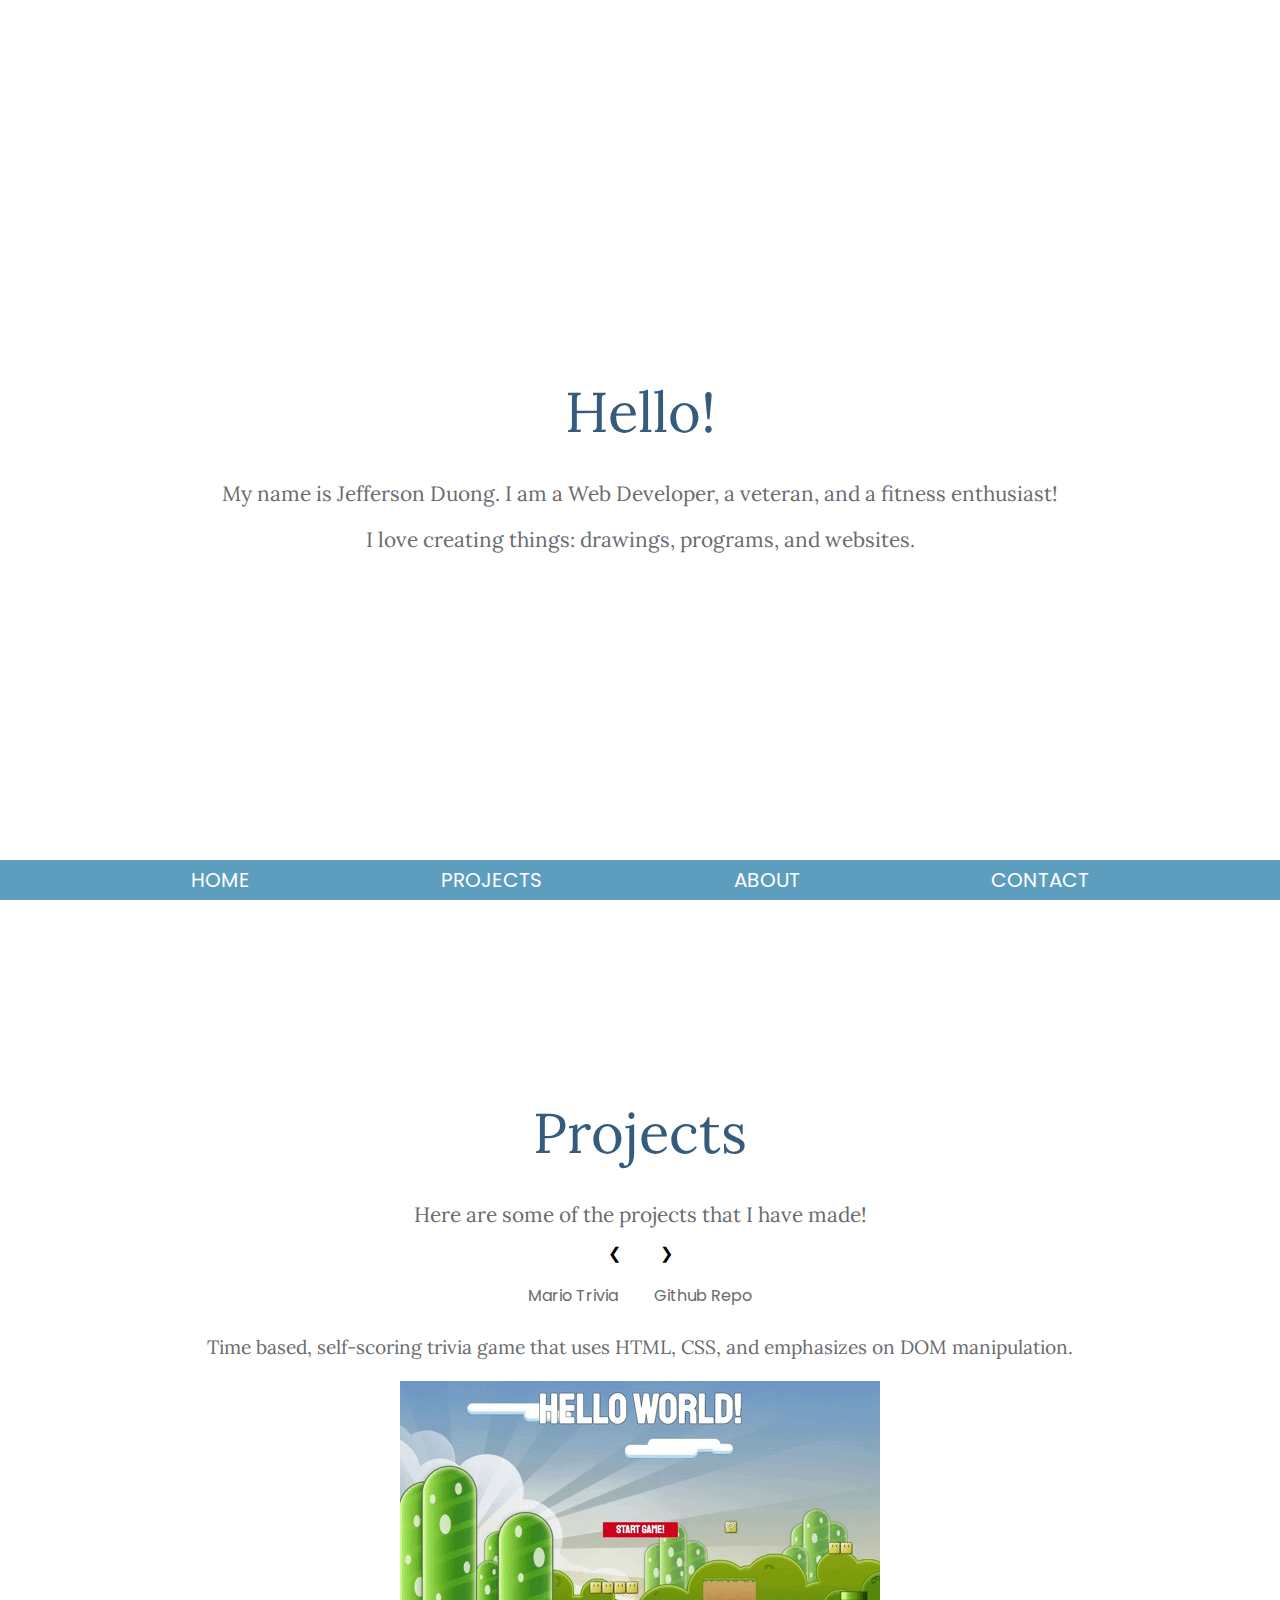
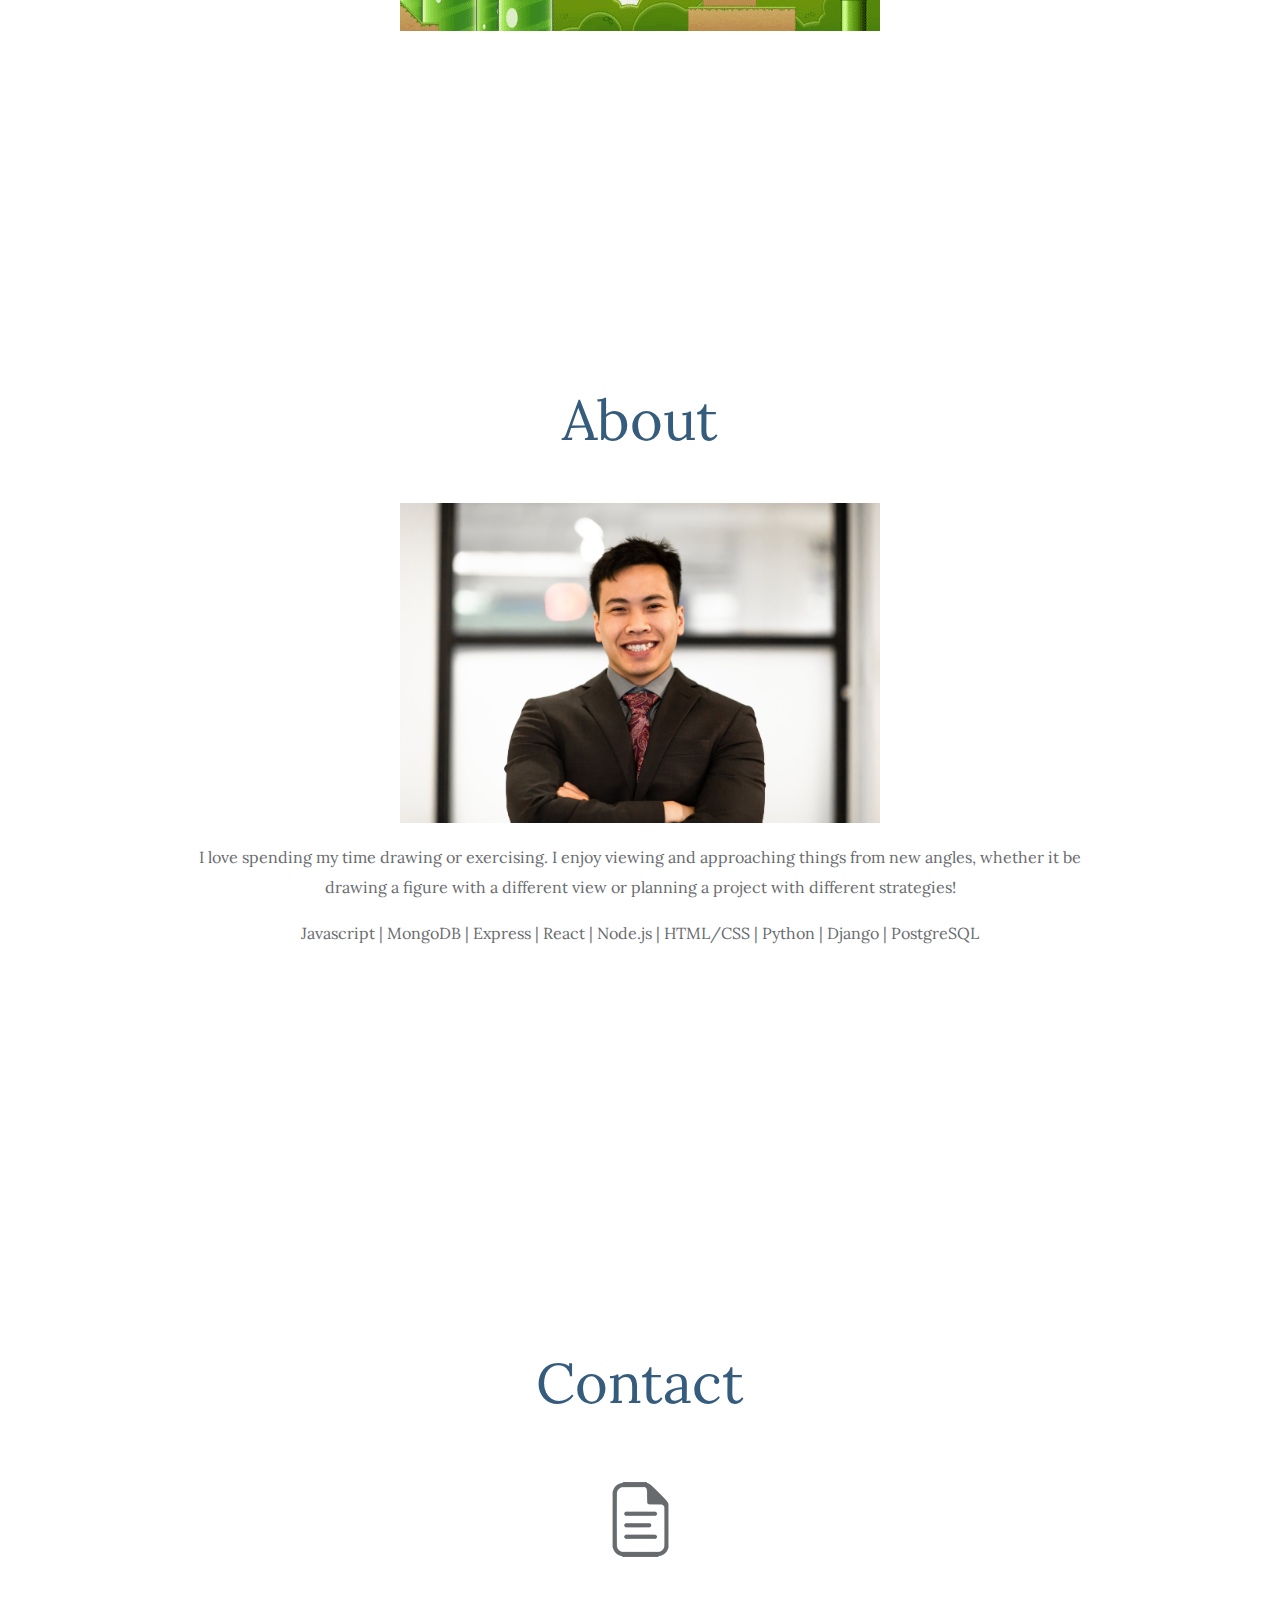
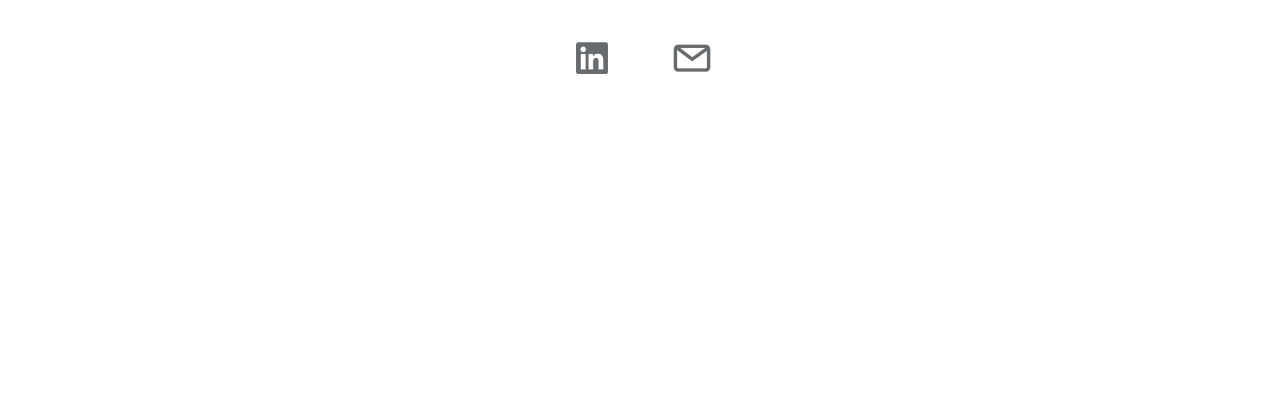
<file: index.html>
<!DOCTYPE html>
<html lang="en">
<head>
  <meta charset="UTF-8">
  <meta name="viewport" content="width=device-width, initial-scale=1.0">
  <meta http-equiv="X-UA-Compatible" content="ie=edge">
  <link href="https://fonts.googleapis.com/css?family=Poppins" rel="stylesheet">
  <link href="https://fonts.googleapis.com/css?family=Nanum+Gothic" rel="stylesheet">
  <link href="https://fonts.googleapis.com/css?family=Lora" rel="stylesheet">
  <link rel="stylesheet" href="https://www.w3schools.com/w3css/4/w3.css">
  <link rel='stylesheet' type='text/css' href='animate.css'>
  <link rel='stylesheet' href='style.css'>
  <title>Jefferson Duong</title>
</head>
<body>
  <div class='container' id='splash'>
    <div class='box'>
      <!-- <div id='triangle-down'></div> -->
      <h2>Hello!</h2>
      <div class='word-box'>
        <p>My name is Jefferson Duong. I am a Web Developer, a veteran, and a fitness enthusiast!</p>
        <br>
        <p> I love creating things: drawings, programs, and websites.</p>
      </div>
    </div>
    <div class='box' id='projects'>
      <h2>Projects</h2>
      <div class='gif-container'>
          <p>Here are some of the projects that I have made!</p>
          <div class='gif-buttons'>
            <button class='animated infinite heartBeat' onclick="plusDivs(-1)">&#10094;</button>
            <button class='animated infinite heartBeat' onclick="plusDivs(+1)">&#10095;</button>
          </div>
          <div class='slides w3-animate-left gif-box' onclick='currentDiv(1)'>
              <div class='gif-links'>
                <a href='https://zukululu.github.io/trivia-game/' target='_blank' class='animated jackInTheBox'>Mario Trivia</a>
                <a href='https://github.com/zukululu/trivia-game' target='_blank' class='animated jackInTheBox'>Github Repo</a>
              </div>
              <p class='projectDesc'>Time based, self-scoring trivia game that uses HTML, CSS, and emphasizes on DOM manipulation.</p>
              <img src='./assets/mario.gif'/>
          </div> 

          <div class='slides w3-animate-left gif-box' onclick='currentDiv(1)'>
              <div class='gif-links'>
                <a href='https://workout-wonder.herokuapp.com/' target='_blank' class='animated jackInTheBox'>Workout Wonder</a>
                <a href='https://github.com/zukululu/workout-wonder' target='_blank' class='animated jackInTheBox'>Github Repo</a>
              </div>
              <p class='projectDesc'>Full stack MEHN( Mongo, Express, Handlebars, Node ) application that also uses Authorization, allowing users to create accounts and create and store workouts.</p>
              <img src='./assets/ww.gif'/>
          </div> 

          <div class='slides w3-animate-left gif-box' onclick='currentDiv(1)'>
              <div class='gif-links'>
                <a href='http://greedy-lettuce.surge.sh/' target='_blank' class='animated jackInTheBox'>Lettuce Meet</a>
                <a href='https://github.com/Sun-Mountain/MERN_EventCalendar_FrontEnd' target='_blank' class='animated jackInTheBox'>Front End Github Repo</a>
                <a href='https://github.com/zukululu/eventCalendar_backEnd' target='_blank' class='animated jackInTheBox'>Back End Github Repo</a>
              </div>
              <p class='projectDesc'>Full stack MERN( Mongo, Express, React, Node ) application that also uses Authorization, allowing users to create accounts and events.</p>
              <img src='./assets/let.gif'/>
          </div> 

          <div class='slides w3-animate-left gif-box' onClick='currentDiv(1)'>
              <div class='gif-links'>
                <a href='http://jeffd-phaser.surge.sh/' target='_blank' class='animatedJackInTheBox'>Phaser 3 Game</a>
                <a href='https://github.com/zukululu/phaser-game' target='_blank' class='animatedJackInTheBox'>Github Repo</a>
              </div>
              <p class='projectDesc'>Short game that utilizes an HTML game engine called Phaser.</p>
              <img src='./assets/phaser.gif'/>
          </div>
      </div>
    </div>
    <div class='box' id='about'>
      <h2>About</h2>
      <div class='word-box'>
        <img src='./assets/pfp.jpeg' />
        <p>
          I love spending my time drawing or exercising. I enjoy viewing and approaching things from new angles, whether it be drawing a figure with a different view or planning a project with different strategies!
        </p>
        <br>
        <p>Javascript | MongoDB | Express | React | Node.js | HTML/CSS | Python | Django | PostgreSQL</p>
      </div>
    </div>
    <div class='box' id='contact'>
      <h2>Contact</h2>
      <div class='icon-box animated infinite pulse' id='resume'>
        <a href='https://drive.google.com/file/d/1f1VXHd3Gez055XqYiSbdAu-FkJLrkOEk/view?usp=sharing' target='_blank'>
          <img src="./assets/resume.png" />
        </a>
      </div>
      <div class='word-box'>
        <div class='icon-holder'>
          <div class='icon-box animated infinite tada'>
            <a href='https://www.linkedin.com/in/jefferson-duong/' target='_blank'>
              <img src='./assets/link-logo.png' />
            </a>
          </div>
          <div class='icon-box animated infinite tada'>
            <a href='mailto:duong.jefferson@gmail.com?Subject=Hello,%20Jefferson!'>
              <img src='./assets/mail.png' />
            </a>
          </div>
        </div>
      </div>
      <h2></h2>
    </div>
  </div>
  <script src='script.js'></script>
</body>
<footer>
  <div class='footer-bar'>
    <a href='#splash'>Home</a>
    <a href='#projects'>Projects</a>
    <a href='#about'>About</a>
    <a href='#contact'>Contact</a>
  </div>
</footer>
</html>
</file>
<file: style.css>
/* http://meyerweb.com/eric/tools/css/reset/ 
   v2.0 | 20110126
   License: none (public domain)
*/

html, body, div, span, applet, object, iframe,
h1, h2, h3, h4, h5, h6, p, blockquote, pre,
a, abbr, acronym, address, big, cite, code,
del, dfn, em, img, ins, kbd, q, s, samp,
small, strike, strong, sub, sup, tt, var,
b, u, i, center,
dl, dt, dd, ol, ul, li,
fieldset, form, label, legend,
table, caption, tbody, tfoot, thead, tr, th, td,
article, aside, canvas, details, embed, 
figure, figcaption, footer, header, hgroup, 
menu, nav, output, ruby, section, summary,
time, mark, audio, video {
	margin: 0;
	padding: 0;
	border: 0;
	font-size: 100%;
	font: inherit;
	vertical-align: baseline;
}
/* HTML5 display-role reset for older browsers */
article, aside, details, figcaption, figure, 
footer, header, hgroup, menu, nav, section {
	display: block;
}
body {
	line-height: 1;
}
ol, ul {
	list-style: none;
}
blockquote, q {
	quotes: none;
}
blockquote:before, blockquote:after,
q:before, q:after {
	content: '';
	content: none;
}
table {
	border-collapse: collapse;
	border-spacing: 0;
}

h2 {
  font-size: 3.5em;
  padding: 0.7em;
  font-family: 'Lora', serif;
}
p {
  font-family: 'Lora', serif;
  font-size: 1.3em;
  line-height: 30px;
  font-weight: lighter;
}

.box {
  display: flex;
  justify-content: center;
  flex-direction: column;
  align-items: center;
  text-align: center;
  height: 100vh;
  font-family: Poppins;
}

.word-box {
  width: 70%;
}
.gif-container {
  display: flex;
  flex-direction: column;
}

.gif-container button {
  width: 3em;
  height: 3em;
  background-color: transparent;
  border: none;
}
img {
  max-width: 100vw;
  max-height: 100%;
}

.icon-box {
  width: 2em;
  height: 2em;
  background-size: cover;
  margin: 2em;
}

footer {
  position: fixed;
  bottom: 0;
  width: 100vw;
  height: 40px;
}
.footer-bar {
  background-color: #5d9dbd;
  width: 100%;
  height: 100%;
  display: flex;
  justify-content: space-evenly;
  align-items: center;
}
footer a {
  font-family: Poppins;
  font-size: 20px;
  text-decoration: none;
  color: white;
  text-transform: uppercase;
}

#triangle-down {
  width: 0;
  height: 0;
  border-left: 7rem solid transparent;
  border-right: 7rem solid transparent;
  border-top: 4rem solid #5d9dbd;
  position: fixed;
  top: 0;
  z-index: 1000;
}

#splash {
  background-color: white;
  color:#686b6e;
}
#splash h2 {
  margin-top: 0;
  color: #355c7d;
}
#projects {
  color: #686b6e;
  overflow: hidden;
}
#projects h2 {
  color: #355c7d;
}
#about {
  color: #686b6e;
}
#about img {
  margin: 1em;
  max-width: 100%;
  max-height: 20em;
}
#about p {
  font-size: 1em;
}
#about h2 {
  color: #355c7d;
}
#contact {
  color: #686b6e;
}
#contact h2 {
  color: #355c7d;
}
.icon-holder {
  display: flex;
  justify-content: center;
}
#resume {
  height: 5em;
  width: 5em;
  margin-bottom: 3em;
}
.gif-box {
  display:flex;
  flex-direction: column;
}
.gif-links {
  font-size: 1em;
  padding: 0.6em;
}
.gif-links a {
  text-decoration: none;
  margin: 0 1em;
}

.projectDesc {
  font-size: 1.2em;
  padding: 1em;
}
</file>
